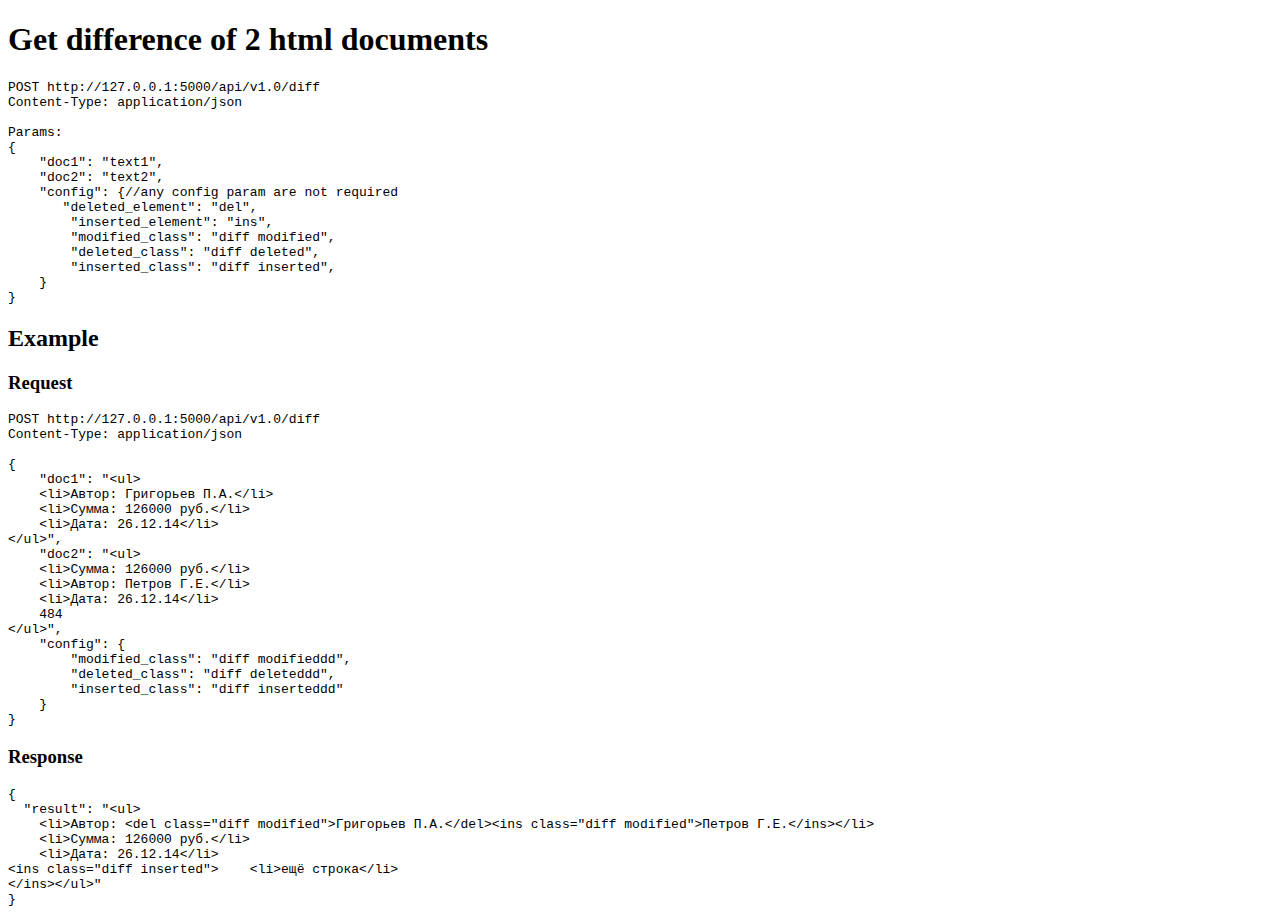
<file: templates/help.html>
<!DOCTYPE html>
<html lang="en">
<head>
    <meta charset="UTF-8">
    <title>API help</title>
    <link rel="icon" href="/static/favicon.ico" type="image/x-icon">
</head>
<body>

<h1>Get difference of 2 html documents</h1>
<pre>POST http://127.0.0.1:5000/api/v1.0/diff
Content-Type: application/json

Params:
{
    "doc1": "text1",
    "doc2": "text2",
    "config": {//any config param are not required
       "deleted_element": "del",
        "inserted_element": "ins",
        "modified_class": "diff modified",
        "deleted_class": "diff deleted",
        "inserted_class": "diff inserted",
    }
}</pre>
<h2>Example</h2>
<h3>Request</h3>
<pre>POST http://127.0.0.1:5000/api/v1.0/diff
Content-Type: application/json

{
    "doc1": "&lt;ul&gt;
    &lt;li&gt;Автор: Григорьев П.А.&lt;/li&gt;
    &lt;li&gt;Сумма: 126000 руб.&lt;/li&gt;
    &lt;li&gt;Дата: 26.12.14&lt;/li&gt;
&lt;/ul&gt;",
    "doc2": "&lt;ul&gt;
    &lt;li&gt;Сумма: 126000 руб.&lt;/li&gt;
    &lt;li&gt;Автор: Петров Г.Е.&lt;/li&gt;
    &lt;li&gt;Дата: 26.12.14&lt;/li&gt;
    484
&lt;/ul&gt;",
    "config": {
        "modified_class": "diff modifieddd",
        "deleted_class": "diff deleteddd",
        "inserted_class": "diff inserteddd"
    }
}</pre>
<h3>Response</h3>
<pre>{
  "result": "&lt;ul&gt;
    &lt;li&gt;Автор: &lt;del class=&quot;diff modified&quot;&gt;Григорьев П.А.&lt;/del&gt;&lt;ins class=&quot;diff modified&quot;&gt;Петров Г.Е.&lt;/ins&gt;&lt;/li&gt;
    &lt;li&gt;Сумма: 126000 руб.&lt;/li&gt;
    &lt;li&gt;Дата: 26.12.14&lt;/li&gt;
&lt;ins class=&quot;diff inserted&quot;&gt;    &lt;li&gt;ещё строка&lt;/li&gt;
&lt;/ins&gt;&lt;/ul&gt;"
}</pre>
</body>
</html>
</file>
